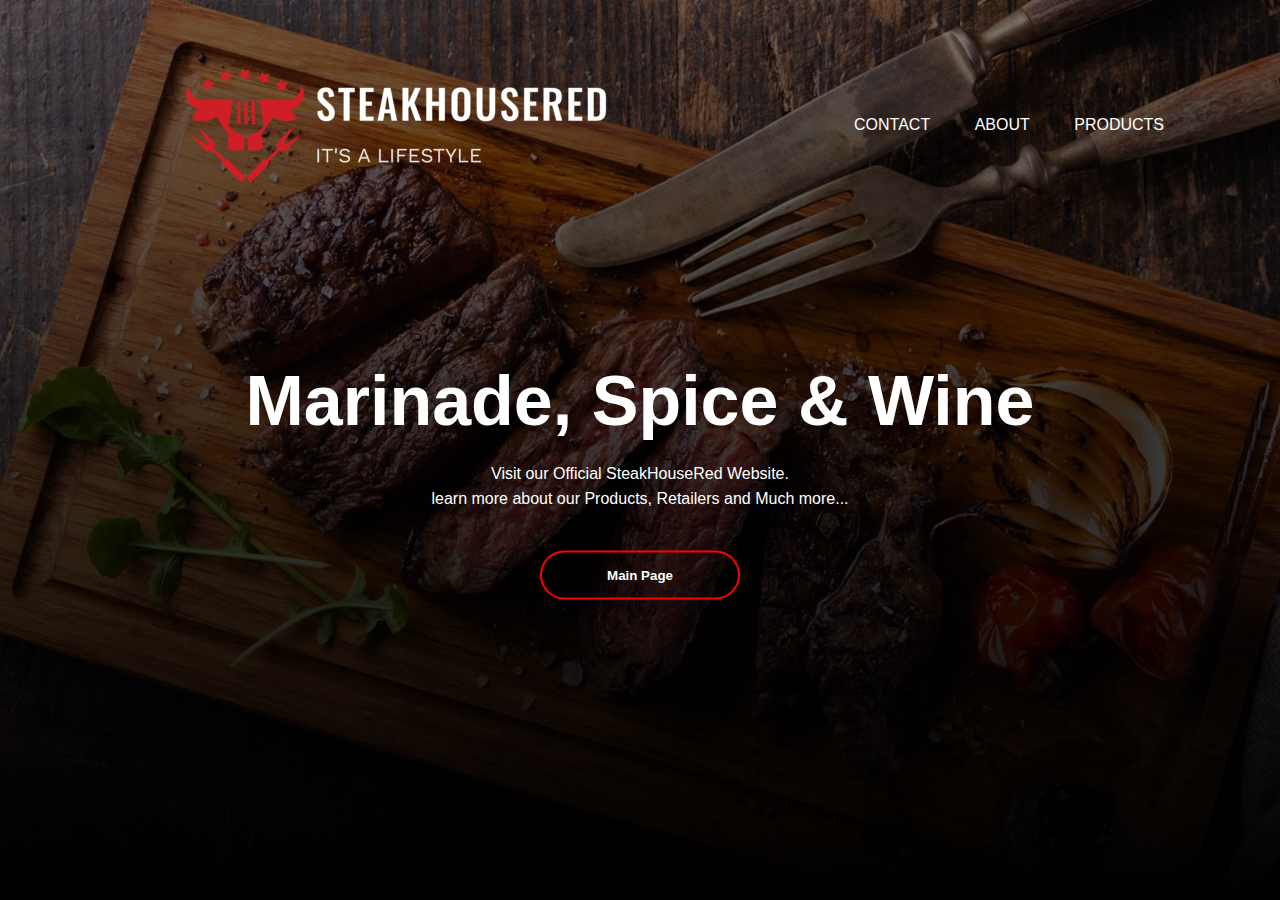
<file: index.html>
<!DOCTYPE html>
<html lang="en">

<head>
    <title>SteakHouseRed</title>
    <link rel="stylesheet" href="style.css">
</head>

<body>
    <div class="banner">
        <div class="navbar">
            <img src="STEAKHOUSERED Logo - Original - 5000x5000 (2) (1).png" alt="logo">
            <ul>
                <li><a href="#">CONTACT</a></li>
                <li><a href="#">ABOUT</a></li>
                <li><a href="#">PRODUCTS</a></li>
            </ul>
        </div>

        <div class="content">
             <h1>Marinade, Spice & Wine</h1>
             <p>Visit our Official SteakHouseRed Website.<br>learn more about our Products,
                 Retailers and Much more... </p>
                 <div>
                    <a href="Main-Page/SHR.html">
                    <button type="button"><span></span>Main Page</button>
                    </a>
                 </div>
        </div>
    </div>

</body>

</html>
</file>
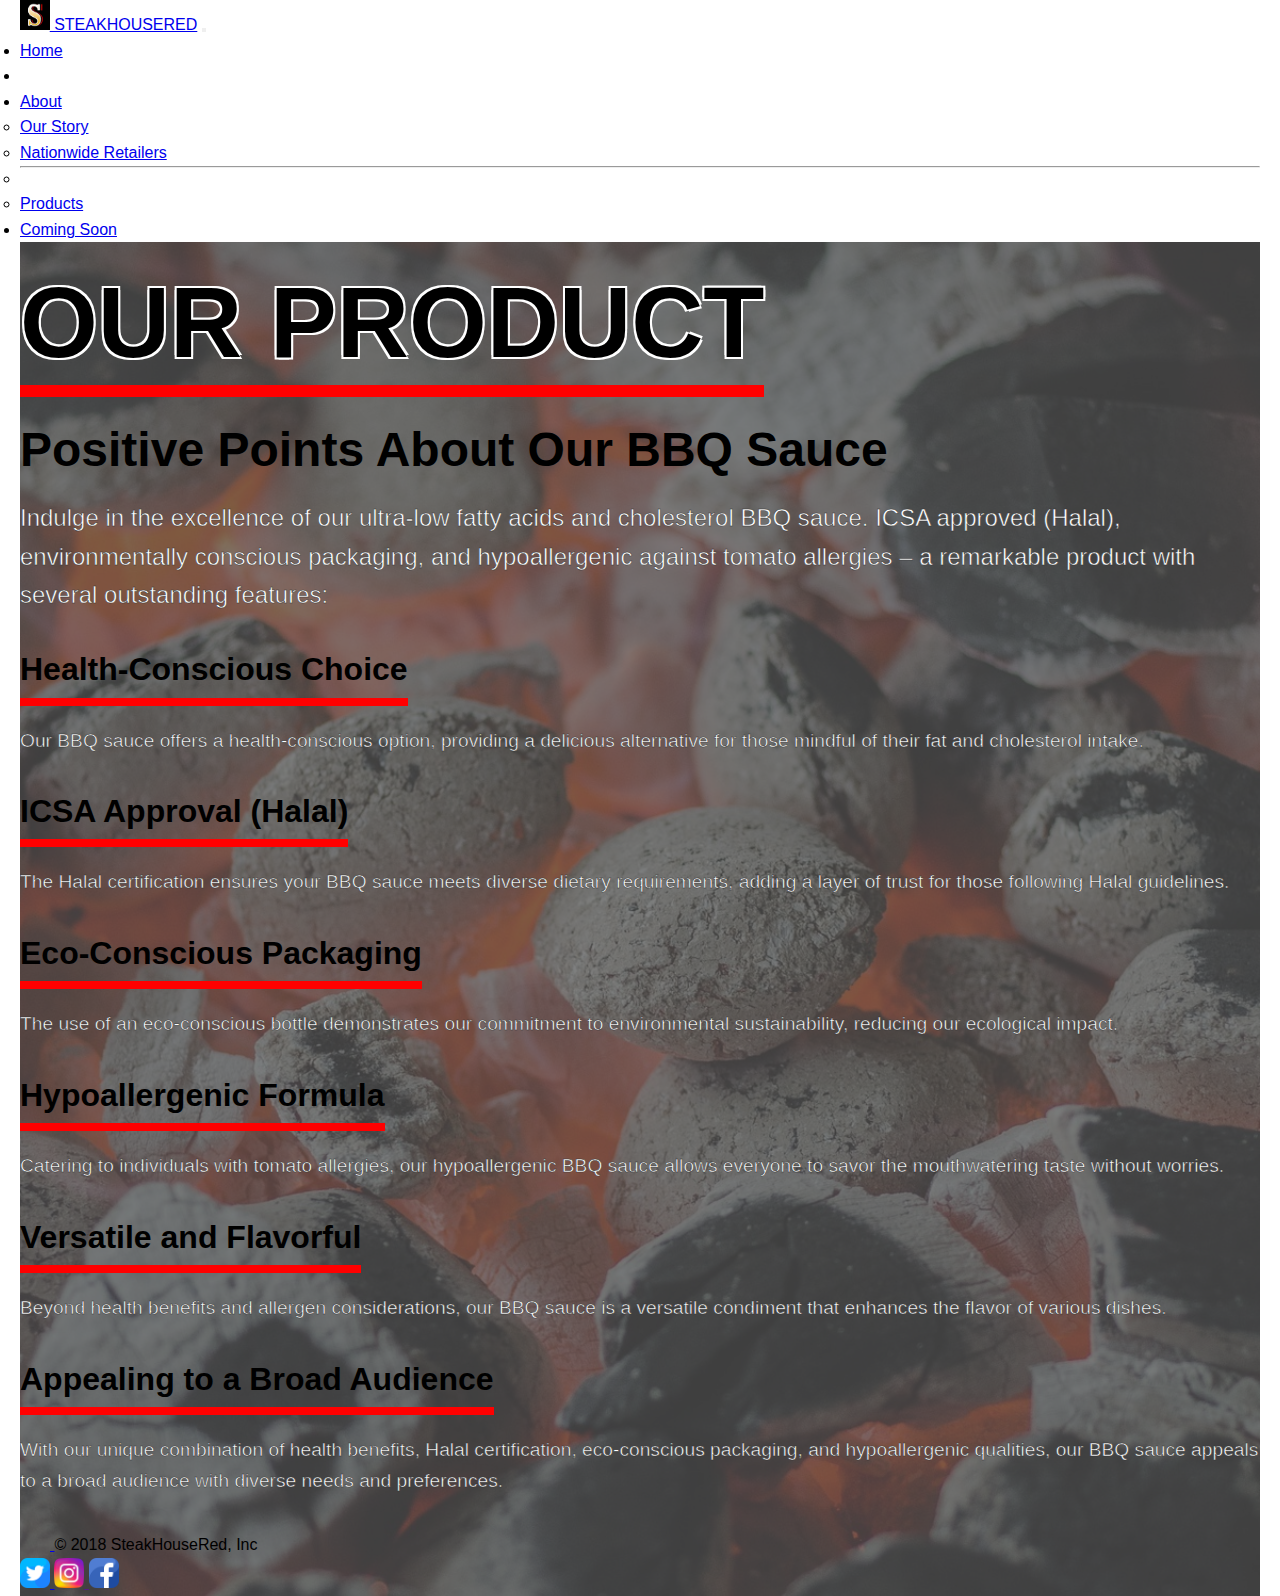
<file: Main-Page/Health-concious.html>
<!DOCTYPE html>
<html lang="en" data-bs-theme="dark">

<head>
  <title>SteakHouseRed: Our Story</title>
  <meta charset="UTF-8">
  <meta name="viewport" content="width=device-width, initial-scale=1">

  <!-- External CSS links -->
  <link href="https://cdn.jsdelivr.net/npm/bootstrap@5.3.2/dist/css/bootstrap.min.css" rel="stylesheet" integrity="sha384-T3c6CoIi6uLrA9TneNEoa7RxnatzjcDSCmG1MXxSR1GAsXEV/Dwwykc2MPK8M2HN" crossorigin="anonymous">
  <script src="https://cdn.jsdelivr.net/npm/bootstrap@5.3.2/dist/js/bootstrap.bundle.min.js" integrity="sha384-C6RzsynM9kWDrMNeT87bh95OGNyZPhcTNXj1NW7RuBCsyN/o0jlpcV8Qyq46cDfL" crossorigin="anonymous"></script>
  <link rel="stylesheet" href="SHR.css">

  <!-- Internal Styles -->
  <style>
    html,
    body {
      height: auto;
      margin: 0 10px;
      padding: 0;
      font-family: 'Arial', sans-serif;
      line-height: 1.6;
    }

    .background-container {
      position: relative;
      overflow: hidden;
      height: 100%;
    }

    .background-container::before {
      content: "";
      position: absolute;
      top: 0;
      left: 0;
      width: 100%;
      height: 100%;
      background-image: url(coal.jpg);
      background-size: cover;
      background-position: center;
      opacity: 0.5;
      z-index: -1;
    }

    .shader {
      position: absolute;
      top: 0;
      left: 0;
      width: 100%;
      height: 100%;
      background-color: rgba(0, 0, 0, 0.5);
      z-index: -1;
    }

    .custom-h1 {
      font-weight: bold;
      color: rgb(0, 0, 0);
      position: relative;
      display: inline-block;
      font-size: 100px;
    }

    .custom-h1::before {
      content: attr(data-text);
      position: absolute;
      top: 0;
      left: 0;
      z-index: -1;
      color: rgb(255, 255, 255);
      text-shadow: -2px -2px 0 white, 2px -2px 0 white, -2px 2px 0 white, 2px 2px 0 white;
    }

    .custom-h1::after {
      content: '';
      display: block;
      height: 12px;
      background-color: rgb(255, 0, 0);
      width: 100%;
      position: absolute;
      bottom: 0;
      left: 0;
      margin-bottom: 5px;
    }

    h3 {
      margin-bottom: 30px;
    }

    .custom-heading2 {
      margin-bottom: 10px;
      margin-top: 10px;
      font-size: 3em;
    }

    p {
      color: #fff;
      -webkit-text-stroke-width: 0.5px;
      -webkit-text-stroke-color: #333;
      text-stroke-width: 0.5px;
      text-stroke-color: #333;
      margin-bottom: 30px;
    }

    .custom-paragraph {
      font-size: 1.5em;
    }

    .feature-container {
      margin-bottom: 20px;
      height: 100%;
      position: relative;
    }

    .feature-container h3 {
      font-size: 2em;
      position: relative;
      display: inline-block;
    }

    .feature-container h3::after {
      content: '';
      display: block;
      height: 8px;
      background-color: rgb(255, 0, 0);
      width: 100%;
      position: absolute;
      bottom: 0;
      left: 0;
      margin-bottom: -10px;
    }

    .feature-container p {
      font-size: 1.2em;
    }
  </style>
</head>

<body>
  <div class="d-flex justify-content-center">
    <nav class="navbar navbar-expand-lg bg-body-tertiary">
      <div class="container-fluid">
        <a class="navbar-brand" href="../index.html"><img src="./WhatsApp Image 2023-08-01 at 13.13.28.jpg"
            alt="moveit brand icon" height="30"> STEAKHOUSERED</a>
        <button class="navbar-toggler" type="button" data-bs-toggle="collapse" data-bs-target="#navbarSupportedContent"
          aria-controls="navbarSupportedContent" aria-expanded="false" aria-label="Toggle navigation">
          <span class="navbar-toggler-icon"></span>
        </button>
        <div class="collapse navbar-collapse text-center" id="navbarSupportedContent">
          <ul class="navbar-nav me-auto mb-2 mb-lg-0">
            <li class="nav-item">
              <a class="nav-link active" aria-current="page" href="./SHR.html">Home</a>
            </li>
            <li class="nav-item">
              <a class="nav-link" href="#"></a>
            </li>
            <li class="nav-item dropdown">
              <a class="nav-link dropdown-toggle" href="#" role="button" data-bs-toggle="dropdown"
                aria-expanded="false">
                About
              </a>
              <ul class="dropdown-menu">
                <li><a class="dropdown-item" href="Our Story.html">Our Story</a></li>
                <li><a class="dropdown-item" href="#">Nationwide Retailers</a></li>
                <li>
                  <hr class="dropdown-divider">
                </li>
                <li><a class="dropdown-item" href="#">Products</a></li>
              </ul>
            </li>
            <li class="nav-item">
              <a class="nav-link" href="Coming-Soon.html">Coming Soon</a>
            </li>
          </ul>
        </div>
      </div>
    </nav>
  </div>

  <div class="background-container">
    <div class="shader"></div>
    <div class="px-4 pt-5 my-5 text-center border-bottom">
      <h1 class="display-4 custom-h1" data-text="OUR PRODUCT">OUR PRODUCT</h1>
      <div class="col-lg-8 mx-auto">
        <h2 class="text-white custom-heading2">Positive Points About Our BBQ Sauce</h2>
        <p class="lead text-white custom-paragraph">Indulge in the excellence of our ultra-low fatty acids and cholesterol
          BBQ sauce. ICSA approved (Halal), environmentally conscious packaging, and hypoallergenic against tomato allergies –
          a remarkable product with several outstanding features:</p>
        <div class="row g-4 py-5 row-cols-1 row-cols-lg-3">
          <div class="col d-flex align-items-start feature-container">
            <div
              class="icon-square text-body-emphasis bg-body-secondary d-inline-flex align-items-center justify-content-center fs-4 flex-shrink-0 me-3">

            </div>
            <div>
              <h3 class="fs-2 text-body-emphasis">Health-Conscious Choice</h3>
              <p>Our BBQ sauce offers a health-conscious option, providing a delicious alternative for those mindful of
                their fat and cholesterol intake.</p>

            </div>
          </div>
          <div class="col d-flex align-items-start feature-container">
            <div
              class="icon-square text-body-emphasis bg-body-secondary d-inline-flex align-items-center justify-content-center fs-4 flex-shrink-0 me-3">

            </div>
            <div>
              <h3 class="fs-2 text-body-emphasis">ICSA Approval (Halal)</h3>
              <p>The Halal certification ensures your BBQ sauce meets diverse dietary requirements, adding a layer of
                trust for those following Halal guidelines.</p>

            </div>
          </div>
          <div class="col d-flex align-items-start feature-container">
            <div
              class="icon-square text-body-emphasis bg-body-secondary d-inline-flex align-items-center justify-content-center fs-4 flex-shrink-0 me-3">

            </div>
            <div>
              <h3 class="fs-2 text-body-emphasis">Eco-Conscious Packaging</h3>
              <p>The use of an eco-conscious bottle demonstrates our commitment to environmental sustainability,
                reducing our ecological impact.</p>

            </div>
          </div>
        </div>
        <div class="row g-4 py-5 row-cols-1 row-cols-lg-3">
          <div class="col d-flex align-items-start feature-container">
            <div
              class="icon-square text-body-emphasis bg-body-secondary d-inline-flex align-items-center justify-content-center fs-4 flex-shrink-0 me-3">

            </div>
            <div>
              <h3 class="fs-2 text-body-emphasis">Hypoallergenic Formula</h3>
              <p>Catering to individuals with tomato allergies, our hypoallergenic BBQ sauce allows everyone to savor
                the mouthwatering taste without worries.</p>

            </div>
          </div>
          <div class="col d-flex align-items-start feature-container">
            <div
              class="icon-square text-body-emphasis bg-body-secondary d-inline-flex align-items-center justify-content-center fs-4 flex-shrink-0 me-3">

            </div>
            <div>
              <h3 class="fs-2 text-body-emphasis">Versatile and Flavorful</h3>
              <p>Beyond health benefits and allergen considerations, our BBQ sauce is a versatile condiment that
                enhances the flavor of various dishes.</p>

            </div>
          </div>
          <div class="col d-flex align-items-start feature-container">
            <div
              class="icon-square text-body-emphasis bg-body-secondary d-inline-flex align-items-center justify-content-center fs-4 flex-shrink-0 me-3">

            </div>
            <div>
              <h3 class="fs-2 text-body-emphasis">Appealing to a Broad Audience</h3>
              <p>With our unique combination of health benefits, Halal certification, eco-conscious packaging, and
                hypoallergenic qualities, our BBQ sauce appeals to a broad audience with diverse needs and preferences.
              </p>

            </div>
          </div>
        </div>
      </div>
    </div>

    <div class="container">
      <footer class="d-flex flex-wrap justify-content-between align-items-center py-3 my-4 border-top">
        <div class="col-md-4 d-flex align-items-center">
          <a href="/" class="mb-3 me-2 mb-md-0 text-body-secondary text-decoration-none lh-1">
            <svg class="bi" width="30" height="24">
              <use xlink:href="#bootstrap"></use>
            </svg>
          </a>
          <span class="mb-3 mb-md-0 text-body-secondary">© 2018 SteakHouseRed, Inc</span>
        </div>

        <ul class="nav col-md-4 justify-content-end list-unstyled d-flex">
          <a href="Insert-Twitter-link-here">
            <img src="./twitter.png" alt="twitter-icon" height="30px">
          </a>
          <a href="">
            <img src="./instagram.png" alt="instagram-icon" height="30px">
          </a>
          <a href="">
            <img src="./facebook.png" alt="facebook-icon" height="30px">
          </a>
        </ul>
      </footer>
    </div>

  </div>

  <!-- External JS scripts -->
  <script src="https://cdn.jsdelivr.net/npm/bootstrap@5.3.0-alpha2/dist/js/bootstrap.bundle.min.js"
    integrity="sha384-DfXdz2htPH0lsSSs5nCTpuj/zy4C+OGpamoFVy38MVBnE+IbbVYUew+OrCXaRkfj" crossorigin="anonymous"></script>
  <!-- Your additional scripts go here -->
</body>

</html>
</file>
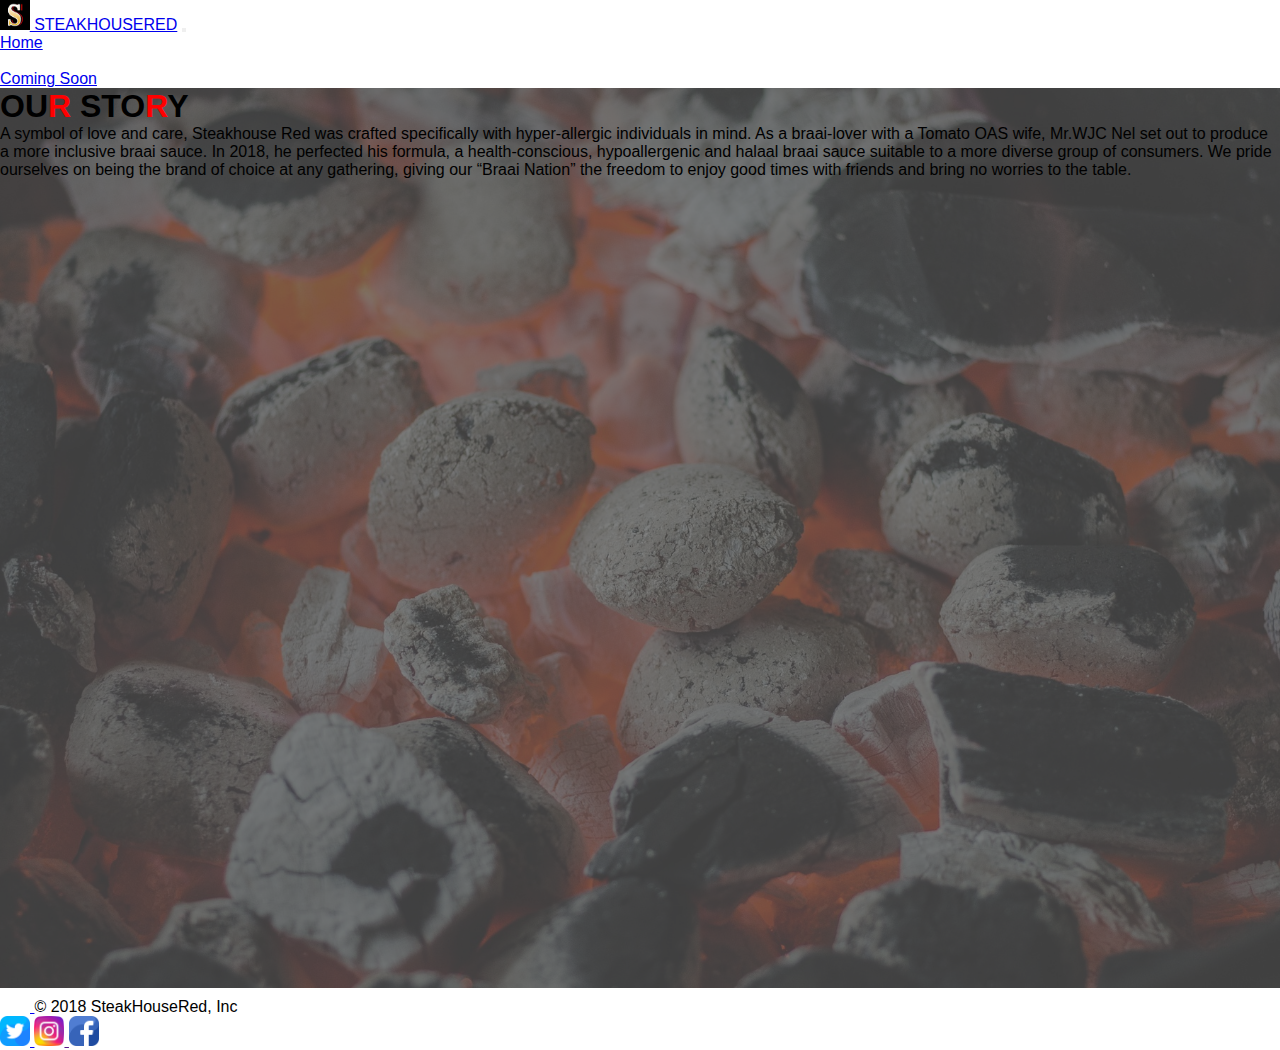
<file: Main-Page/Our Story.html>
<!DOCTYPE html>
<html lang="en" data-bs-theme="dark">

<head>
  <title>SteakHouseRed : Our Story</title>
  <link href="https://cdn.jsdelivr.net/npm/bootstrap@5.3.0-alpha2/dist/css/bootstrap.min.css" rel="stylesheet"
    integrity="sha384-aFq/bzH65dt+w6FI2ooMVUpc+21e0SRygnTpmBvdBgSdnuTN7QbdgL+OapgHtvPp" crossorigin="anonymous">

  <!-- Link to the Bootstrap SVG sprite file via CDN -->
  <script src="https://cdn.jsdelivr.net/npm/bootstrap@5.3.2/dist/js/bootstrap.bundle.min.js" integrity="sha384-C6RzsynM9kWDrMNeT87bh95OGNyZPhcTNXj1NW7RuBCsyN/o0jlpcV8Qyq46cDfL" crossorigin="anonymous"></script>


  <link rel="stylesheet" href="SHR.css">
  <style>
    html,
    body {
      height: 100%;
      margin: 0;
      padding: 0;
      font-family: sans-serif;
    }

    .background-container {
      position: relative;
      overflow: hidden;
      height: 100%;
      /* Ensure the container takes up the full height of the page */
    }

    .background-container::before {
      content: "";
      position: absolute;
      top: 0;
      left: 0;
      width: 100%;
      height: 100%;
      background-image: url(coal.jpg);
      background-size: cover;
      background-position: center;
      opacity: 0.5;
      /* Adjust the opacity as needed */
      z-index: -1;
    }

    .shader {
      position: absolute;
      top: 0;
      left: 0;
      width: 100%;
      height: 100%;
      background-color: rgba(0, 0, 0, 0.5);
      /* Adjust the color and opacity as needed */
      z-index: -1;
    }
  </style>




</head>

<body>
  <div class="d-flex justify-content-center">
    <nav class="navbar navbar-expand-lg bg-body-tertiary">
      <div class="container-fluid">
        <a class="navbar-brand" href="../index.html"><img src="./WhatsApp Image 2023-08-01 at 13.13.28.jpg"
            alt="moveit brand icon" height="30"> STEAKHOUSERED</a>
        <button class="navbar-toggler" type="button" data-bs-toggle="collapse" data-bs-target="#navbarSupportedContent"
          aria-controls="navbarSupportedContent" aria-expanded="false" aria-label="Toggle navigation">
          <span class="navbar-toggler-icon"></span>
        </button>
        <div class="collapse navbar-collapse text-center" id="navbarSupportedContent">
          <ul class="navbar-nav me-auto mb-2 mb-lg-0">
            <li class="nav-item">
              <a class="nav-link active" aria-current="page" href="SHR.html">Home</a>
            </li>
            <li class="nav-item">
              <a class="nav-link" href="#"></a>
            </li>
            
            <li class="nav-item">
              <a class="nav-link" href="Coming-Soon.html">Coming Soon</a>
            </li>
          </ul>
        </div>
      </div>
    </nav>
  </div>


  <div class="background-container">
    <div class="shader"></div>
    <div class="px-4 pt-5 my-5 text-center border-bottom">
      <h1 class="display-4 fw-bold text-body-emphasis">OU<span style="color: red;">R</span> STO<span
          style="color: red;">R</span>Y</h1>

      <div class="col-lg-6 mx-auto">
        <p class="lead mb-4">A symbol of love and care, Steakhouse Red was crafted specifically with
          hyper-allergic
          individuals in mind.
          As a braai-lover with a Tomato OAS wife, Mr.WJC Nel set out to produce a more inclusive braai sauce.
          In
          2018, he perfected his formula, a health-conscious, hypoallergenic and halaal braai sauce suitable
          to a
          more diverse group of consumers.
          We pride ourselves on being the brand of choice at any gathering, giving our “Braai Nation” the
          freedom
          to enjoy good times with friends and bring no worries to the table.
        </p>

      </div>
      <div class="overflow-hidden" style="max-height: 30vh;">
        <div class="container px-5">
        </div>
      </div>
    </div>
  </div>


  <div class="container">
    <footer class="d-flex flex-wrap justify-content-between align-items-center py-3 my-4 border-top">
      <div class="col-md-4 d-flex align-items-center">
        <a href="/" class="mb-3 me-2 mb-md-0 text-body-secondary text-decoration-none lh-1">
          <svg class="bi" width="30" height="24">
            <use xlink:href="#bootstrap"></use>
          </svg>
        </a>
        <span class="mb-3 mb-md-0 text-body-secondary">© 2018 SteakHouseRed, Inc</span>
      </div>

      <ul class="nav col-md-4 justify-content-end list-unstyled d-flex">
        <a href="Insert-Twitter-link-here">
          <img src="./twitter.png" alt="twitter-icon" height="30px">
        </a>
        <a href="">
          <img src="./instagram.png" alt="instagram-icon" height="30px">
        </a>
        <a href="">
          <img src="./facebook.png" alt="facebook-icon" height="30px">
        </a>
      </ul>
    </footer>
  </div>
</body>

</html>
</file>
<file: style.css>
* {
    margin: 0;
    padding: 0;
    font-family: sans-serif;
}
.banner {
    width: 100%;
    height: 100vh;
    background-image: linear-gradient(rgba(0,0,0,0.5),#000000),url(background.jpg);
    background-size: cover;
    background-position: center;
}
.navbar {
    height: 20%;
    width: 85%;
    margin: auto;
    padding: 35px 0;
    display: flex;
    align-items: center;
    justify-content: space-between;
}
.logo {
    width: 120px;
    cursor: pointer;
}
.navbar ul li {
    list-style: none;
    display: inline-block;
    margin: 0 20px;
    position: relative;

}
.navbar ul li a {
    text-decoration: none;
    color: white;
    text-transform: uppercase;
}
.navbar ul li::after{
    content: '';
    height: 3px;
    width: 0;
    background: red;
    position: absolute;
    left: 0;
    bottom: -5px;
    transition: 0.5s;
}
.navbar ul li:hover:after{
    width: 100%;
}
.content{
    width: 100%;
    position: absolute;
    top: 50%;
    transform: translateY(-50%);
    text-align: center;
    color: #fff;
}
.content h1{
    font-size: 70px;
    margin-top: 80px;
}
.content p{
    margin: 20px auto;
    font-weight: 100;
    line-height: 25px;
}
button {
    width: 200px;
    padding: 15px 0;
    text-align: center;
    margin: 20px 10px;
    border-radius: 25px;
    font-weight: bold;
    border: 2px solid red;
    background: transparent;
    color: #fff;
    cursor: pointer;
    position: relative;
    overflow: hidden;
}
span{
    background: red;
    height: 100%;
    width: 0;
    border-radius: 25px;
    position: absolute;
    left: 0;
    bottom: 0;
    z-index: -1;
    transition: 0.5s;
}
button:hover span{
width: 100%;
}
button:hover{
    border: none;
}
</file>
<file: Main-Page/SHR.css>
*{
    margin: 0;
    padding: 0;
    box-sizing: border-box;
    font-family: 'Poppins', sans-serif;
}
</file>
